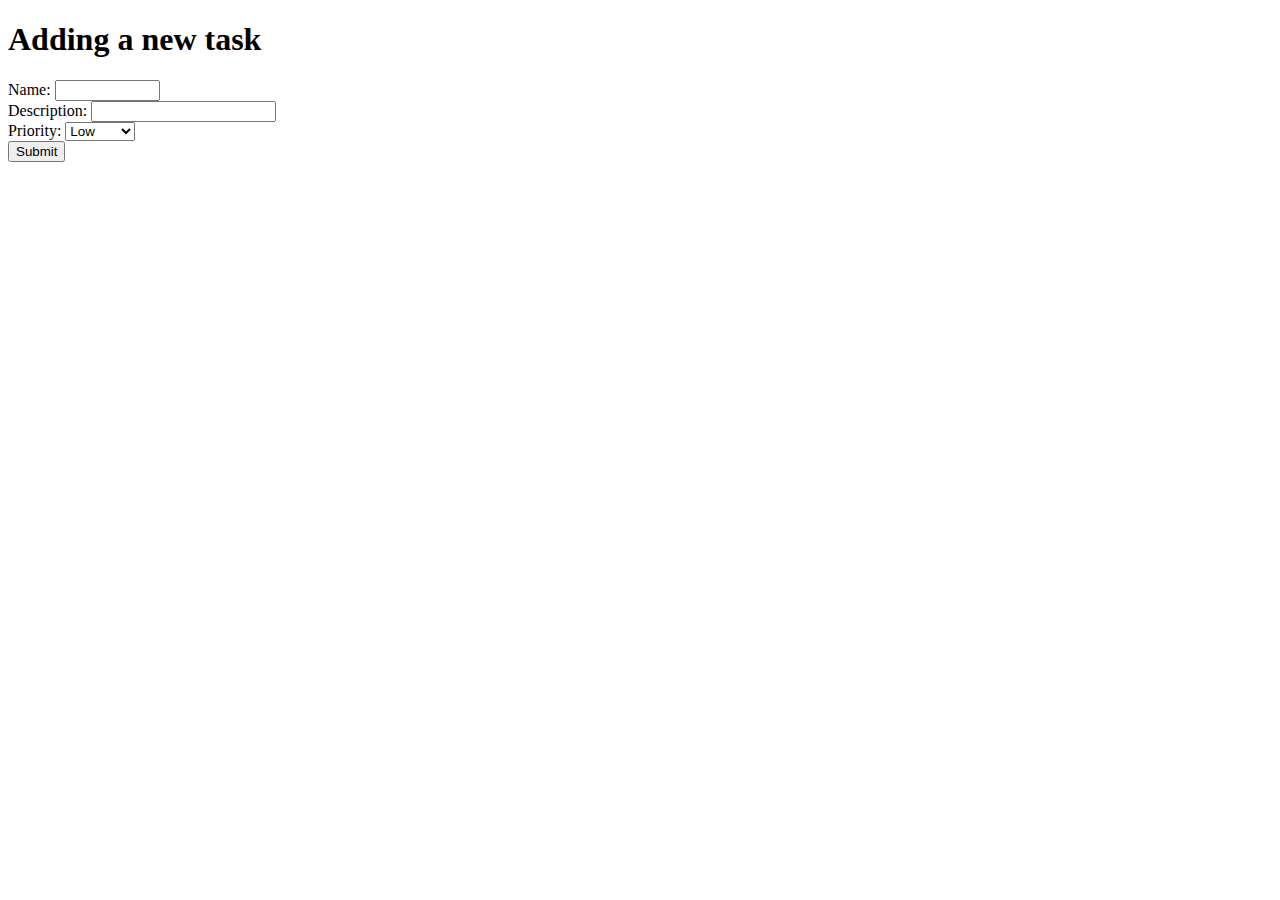
<file: src/main/resources/task-ui/task-form.html>
<!DOCTYPE html>
<html lang="en">
<head>
    <meta charset="UTF-8">
    <title>Adding a new task</title>
</head>
<body>
<h1>Adding a new task</h1>
<form method="post" action="/tasks">
    <div>
        <label for="name">Name: </label>
        <input type="text" id="name" name="name" size="10">
    </div>
    <div>
        <label for="description">Description: </label>
        <input type="text" id="description" name="description" size="20">
    </div>
    <div>
        <label for="priority">Priority: </label>
        <select id="priority" name="priority">
            <option name="Low">Low</option>
            <option name="Medium">Medium</option>
            <option name="High">High</option>
            <option name="Vital">Vital</option>
        </select>
    </div>
    <input type="submit">
</form>
</body>
</html>
</file>
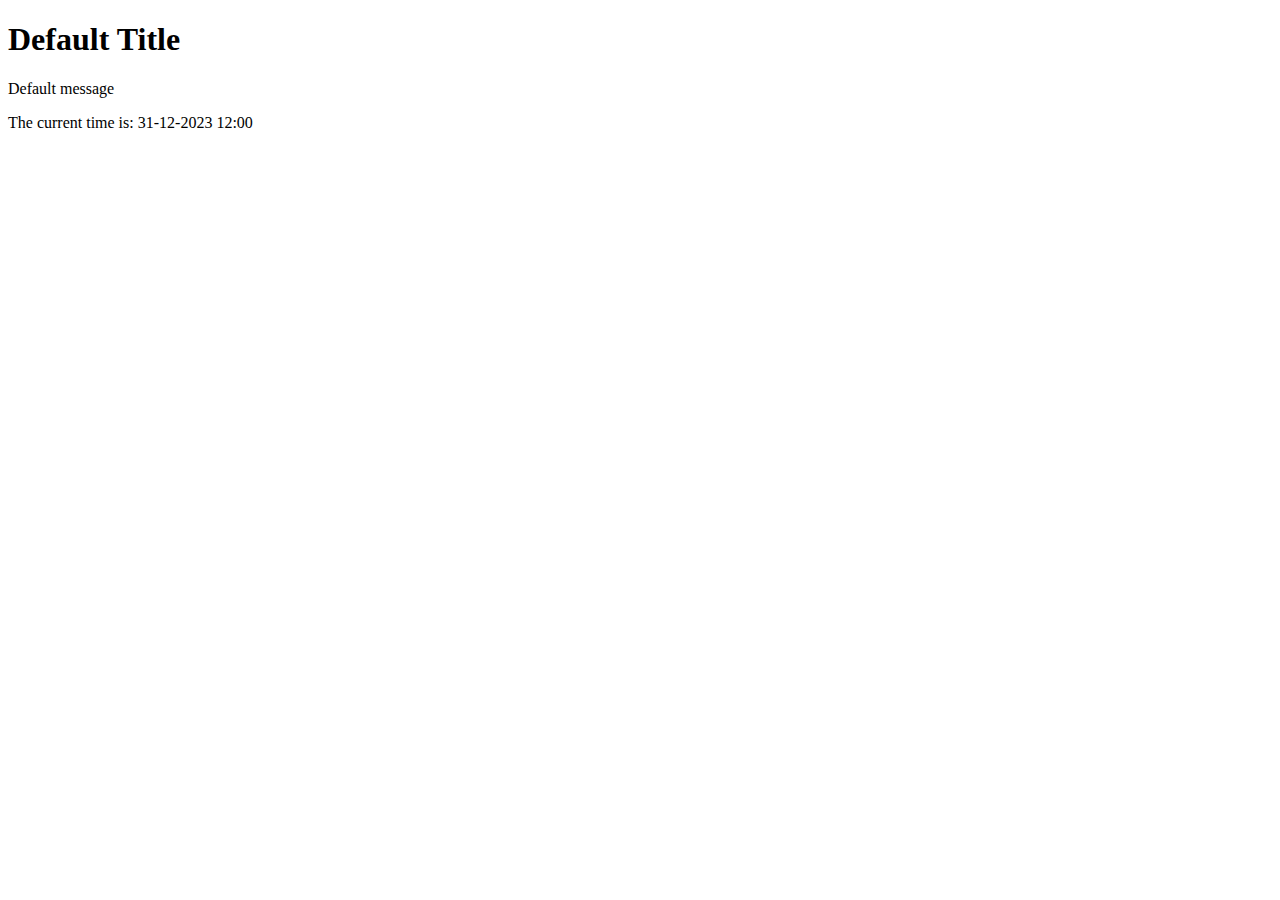
<file: src/main/resources/templates/thymeleaf/hello_world.html>
<!DOCTYPE html>
<html xmlns:th="http://www.thymeleaf.org">
<head>
    <meta charset="UTF-8">
    <title th:text="${pageTitle}">Page Title</title>
</head>
<body>
<h1 th:text="${pageTitle}">Default Title</h1>
<p th:text="${message}">Default message</p>

<p>The current time is: <span th:text="${#temporals.format(currentTime, 'dd-MM-yyyy HH:mm')}">31-12-2023 12:00</span></p>
</body>
</html>
</file>
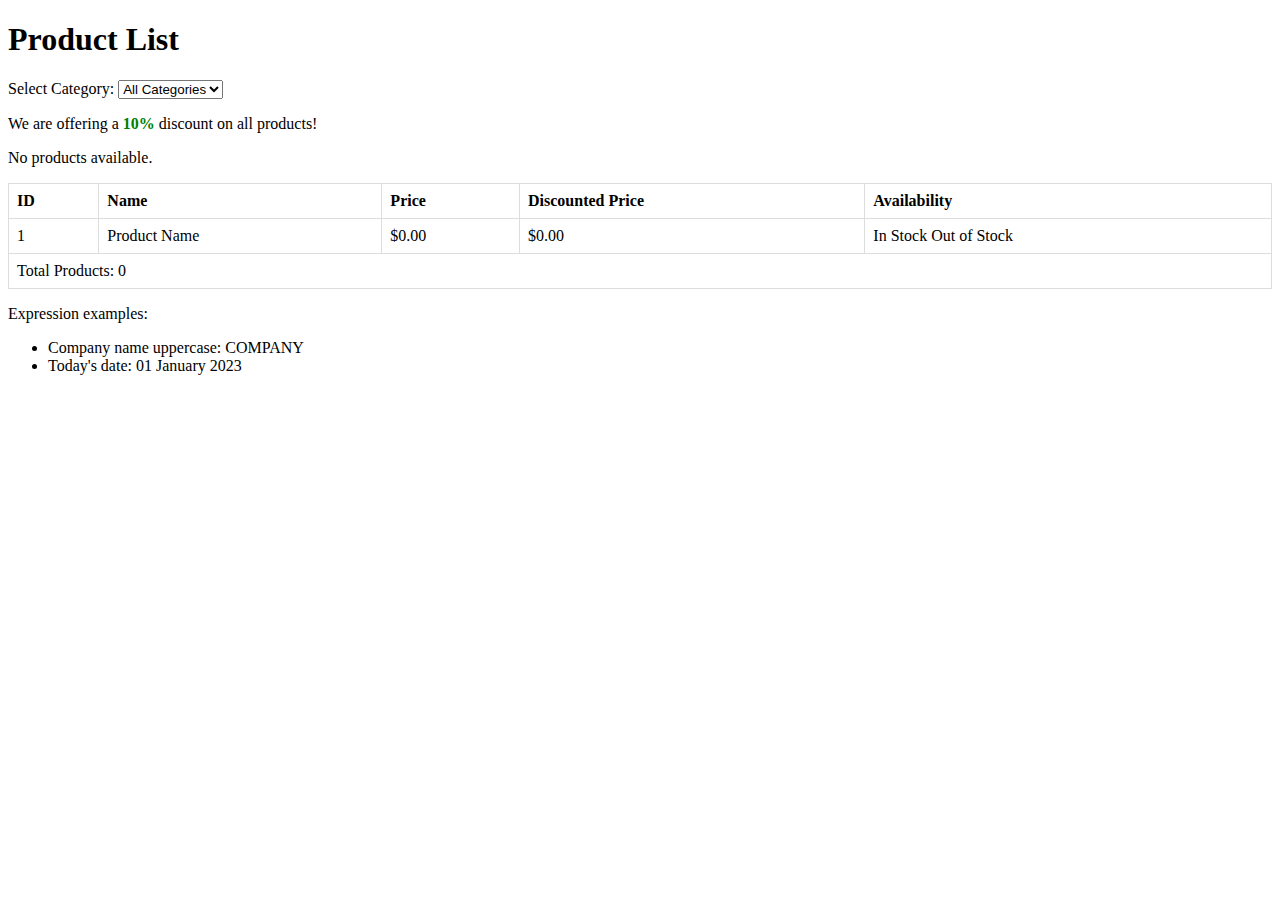
<file: src/main/resources/templates/thymeleaf/products.html>
<!DOCTYPE html>
<html xmlns:th="http://www.thymeleaf.org">
<head>
    <meta charset="UTF-8">
    <title th:text="${company} + ' Products'">Products</title>
    <style>
        table { border-collapse: collapse; width: 100%; }
        th, td { border: 1px solid #ddd; padding: 8px; text-align: left; }
        tr:nth-child(even) { background-color: #f2f2f2; }
        .out-of-stock { color: red; }
        .discount { color: green; font-weight: bold; }
    </style>
</head>
<body>
<h1 th:text="${company} + ' Product List'">Product List</h1>

<p>
    Select Category:
    <select>
        <option value="">All Categories</option>
        <option th:each="category : ${categories}"
                th:value="${category.key}"
                th:text="${category.value}">Category</option>
    </select>
</p>

<p>We are offering a <span class="discount" th:text="${discount} + '%'">10%</span> discount on all products!</p>

<p th:if="${products.isEmpty()}">No products available.</p>

<table th:unless="${products.isEmpty()}">
    <thead>
    <tr>
        <th>ID</th>
        <th>Name</th>
        <th>Price</th>
        <th>Discounted Price</th>
        <th>Availability</th>
    </tr>
    </thead>
    <tbody>
    <tr th:each="product, stat : ${products}" th:class="${stat.odd} ? 'odd' : 'even'">
        <td th:text="${product.id}">1</td>
        <td th:text="${product.name}">Product Name</td>
        <td th:text="'$' + ${#numbers.formatDecimal(product.price, 1, 2)}">$0.00</td>
        <td th:text="'$' + ${#numbers.formatDecimal(product.price * (100 - discount) / 100, 1, 2)}">$0.00</td>
        <td th:class="${!product.inStock} ? 'out-of-stock'">
            <span th:if="${product.inStock}" th:text="'In Stock'">In Stock</span>
            <span th:unless="${product.inStock}" th:text="'Out of Stock'">Out of Stock</span>
        </td>
    </tr>
    </tbody>
    <tfoot>
    <tr>
        <td colspan="5" th:text="'Total Products: ' + ${products.size()}">Total Products: 0</td>
    </tr>
    </tfoot>
</table>

<div>
    <p>Expression examples:</p>
    <ul>
        <li>Company name uppercase: <span th:text="${#strings.toUpperCase(company)}">COMPANY</span></li>
<!--        <li>Number of products in stock: <span th:text="${#lists.size(#lists.filterBy(products, prod -> prod.inStock))}">3</span></li>-->
        <li>Today's date: <span th:text="${#temporals.format(#temporals.createToday(), 'dd MMMM yyyy')}">01 January 2023</span></li>
    </ul>
</div>
</body>
</html>
</file>
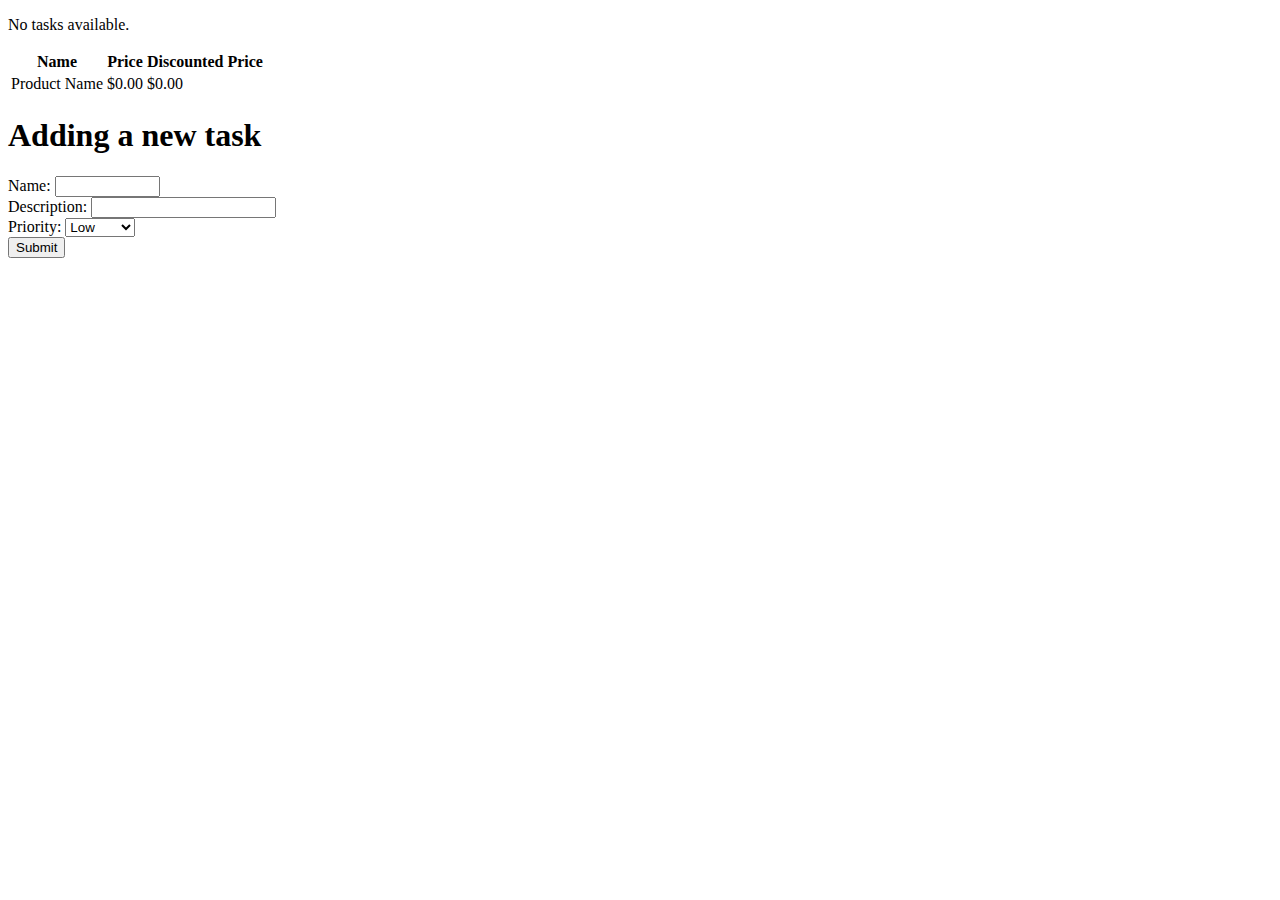
<file: src/main/resources/templates/thymeleaf/tasks.html>
<!DOCTYPE html >
<html xmlns:th="http://www.thymeleaf.org">
<head>
    <meta charset="UTF-8">
    <title>Tasks</title>
</head>
<body>
<p th:if="${tasks.isEmpty()}">No tasks available.</p>

<table th:unless="${tasks.isEmpty()}">
    <thead>
    <tr>
<!--        <th>ID</th>-->
        <th>Name</th>
        <th>Price</th>
        <th>Discounted Price</th>
    </tr>
    </thead>
    <tbody>
    <tr th:each="task : ${tasks}" >
<!--        <td th:text="${task.id}">1</td>-->
        <td th:value="${task.name}">Product Name</td>
        <td th:text="${task.description}">$0.00</td>
        <td th:text="${task.priority}">$0.00</td>
    </tr>
    </tbody>
</table>

<h1>Adding a new task</h1>
<form method="post" action="/tasks">
    <div>
        <label for="name">Name: </label>
        <input type="text" id="name" name="name" size="10">
    </div>
    <div>
        <label for="description">Description: </label>
        <input type="text" id="description" name="description" size="20">
    </div>
    <div>
        <label for="priority">Priority: </label>
        <select id="priority" name="priority">
            <option name="Low">Low</option>
            <option name="Medium">Medium</option>
            <option name="High">High</option>
            <option name="Vital">Vital</option>
        </select>
    </div>
    <input type="submit">
</form>
</body>
</html>
</file>
